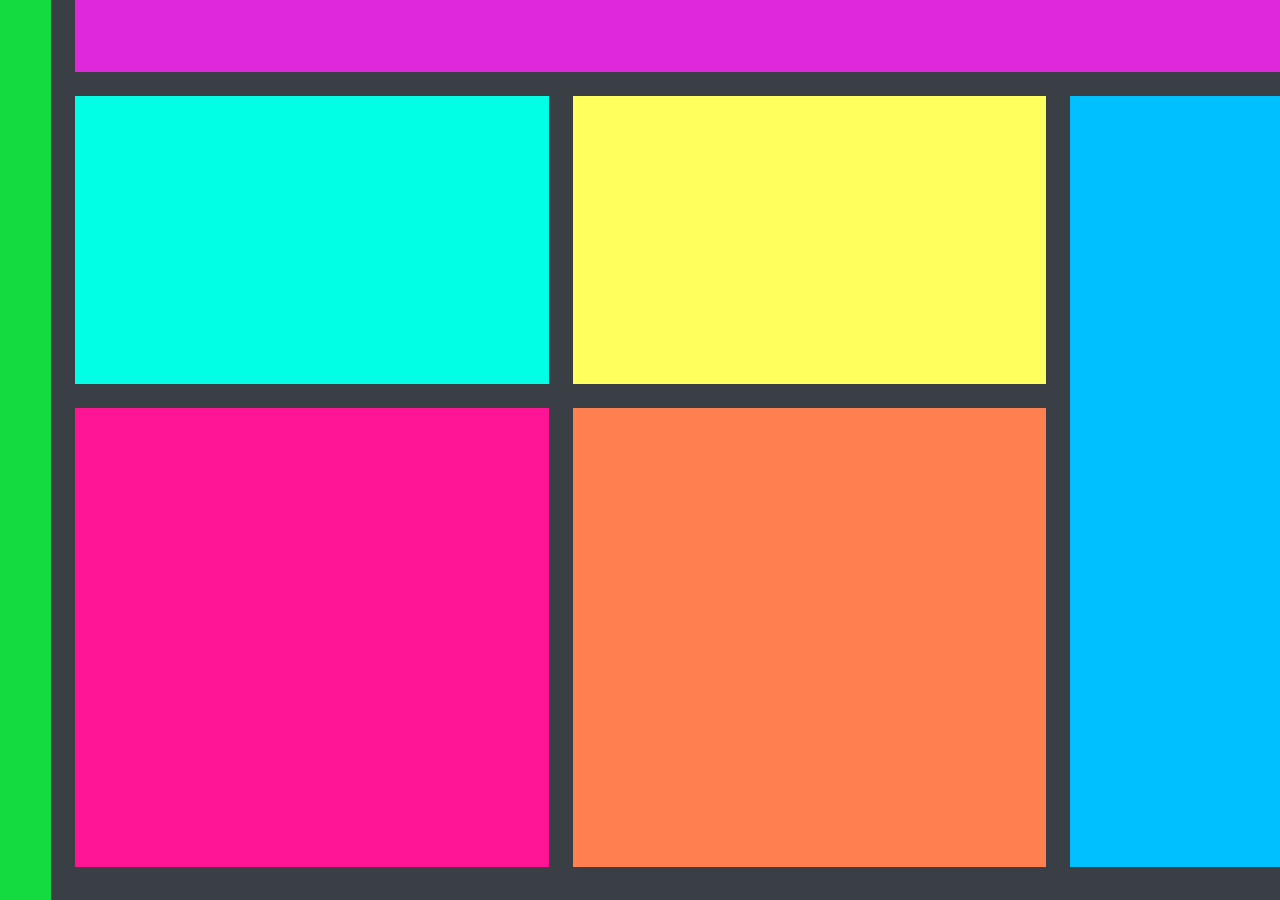
<file: test.html>
<!DOCTYPE html>
<html lang="en">
<head>
    <meta charset="UTF-8">
    <meta http-equiv="X-UA-Compatible" content="IE=edge">
    <meta name="viewport" content="width=device-width, initial-scale=1.0">
    <title>CSS TEST</title>
    <style>
        *{
            margin: 0;
            padding: 0;
            box-sizing: border-box;
        }
        :root {
        /* Color */
        --color-primary-light: #e028db;
        --color-primary-dark: #a809a4;
        --color-secondary: #4b51d2;
        --color-bar-progressive: #12da3f;
        --color-arrow-up: #12da3f;
        --color-arrow-down: #ff2467;
        --color-font: #fafafa;
        --color-font-light: #a3a4a7;
        --color-chart-background: #4d5055;
        --color-chart-complementary-one: #ffff5d;
        --color-chart-complementary-two: #00ffe5;
        --color-chart-complementary-three: ;
        --color-background-soft: #3a3f45;
        --color-background-dark: #22252c;
        }
        html {
            font-size: 62.5%;
            font-family: "Saira", sans-serif;
        }

        body {
        font-family: 'Roboto', sans-serif;
        background-color: var(--color-background-soft) ;
        margin: 0;
        height: 100vh;
        }

        .container {
           display: grid;
           grid-template-columns: 4% 37% 37% 17%;
           grid-template-rows: 8% 32% 51%;
           column-gap: 2.4rem;
           row-gap: 2.4rem;
           grid-template-areas:
           "nav title title title" 
           "nav card1 card2 card5large"
           "nav card3 card4 card5large";
           height: 100vh;
        }
        .nav{
            background-color: #12da3f;
            grid-area: nav;
            grid-row: 1 / 5;
        }

        .title{
            background-color:#e028db;
            grid-area: title;
        }
        .card1{
            background-color:#00ffe5;
            grid-area: card1;
        }
        .card2{
            background-color:#ffff5d;
            grid-area: card2;
        }
        .card3{
            background-color:deeppink;
            grid-area: card3;
        }
        .card4{
            background-color:coral;
            grid-area: card4;
        }
        .card5large{
            background-color:deepskyblue;
            grid-area: card5large;
        }

    </style>
</head>
<body>
    <main class="container">
        <div class="nav"></div>
        <div class="title"></div>
        <div class="card1"></div>
        <div class="card2"></div>
        <div class="card3"></div>
        <div class="card4"></div>
        <div class="card5large"></div>
    </main>
</body>
</html>
</file>
